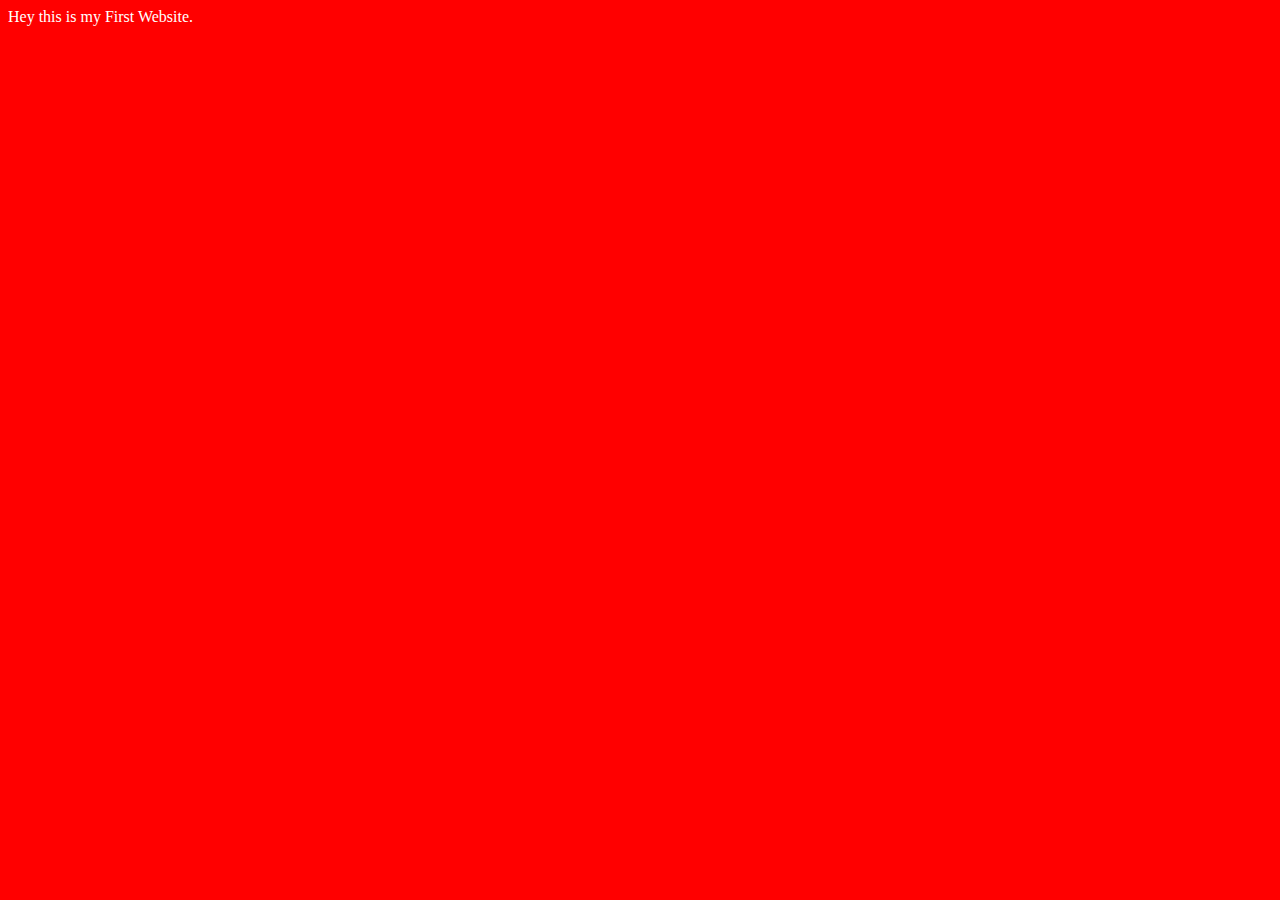
<file: Video 2/index.html>
<!DOCTYPE html>
<html lang="en">
<head>
    <meta charset="UTF-8">
    <meta name="viewport" content="width=device-width, initial-scale=1.0">
    <title>Abhijay's First Website</title>
    <link rel="stylesheet" href="style.css">
</head>
<body>
    Hey this is my First Website.
    <script src="script.js"></script>
</body>
</html>
</file>
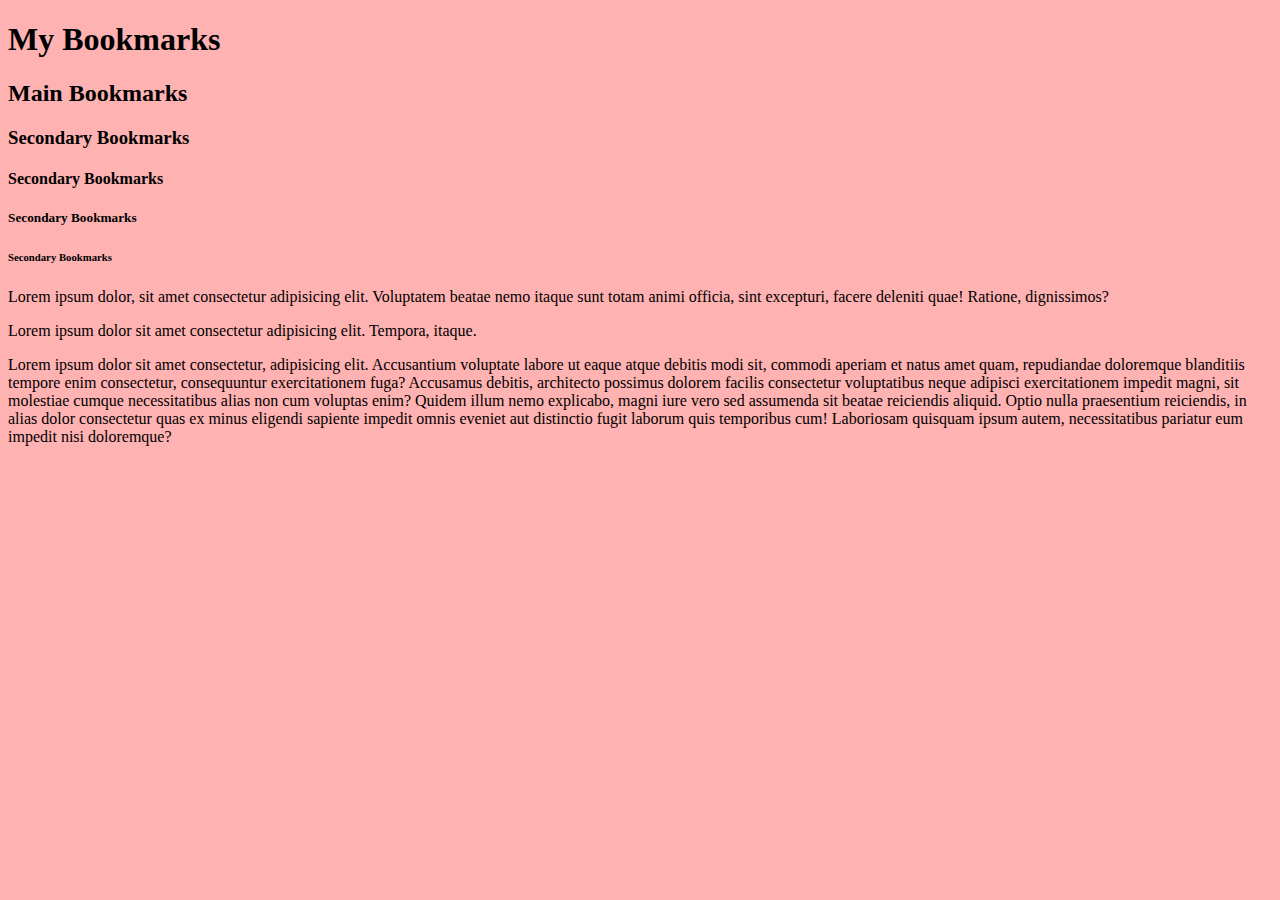
<file: Video 4/index.html>
<!DOCTYPE html>
<html lang="en">
<head>
    <meta charset="UTF-8">
    <meta name="viewport" content="width=device-width, initial-scale=1.0">
    <title>My Bookmarks - Abhijay Saxena</title>
    <link rel="stylesheet" href="style.css">
</head>
<body>
    <h1>My Bookmarks</h1>
    <h2>Main Bookmarks</h2>
    <h3>Secondary Bookmarks</h3>
    <h4>Secondary Bookmarks</h4>
    <h5>Secondary Bookmarks</h5>
    <h6>Secondary Bookmarks</h6>

    <p>Lorem ipsum dolor, sit amet consectetur adipisicing elit. Voluptatem beatae nemo itaque sunt totam animi officia, sint excepturi, facere deleniti quae! Ratione, dignissimos?</p>
    <p>Lorem ipsum dolor sit amet consectetur adipisicing elit. Tempora, itaque.</p>
    <p>Lorem ipsum dolor sit amet consectetur, adipisicing elit. Accusantium voluptate labore ut eaque atque debitis modi sit, commodi aperiam et natus amet quam, repudiandae doloremque blanditiis tempore enim consectetur, consequuntur exercitationem fuga? Accusamus debitis, architecto possimus dolorem facilis consectetur voluptatibus neque adipisci exercitationem impedit magni, sit molestiae cumque necessitatibus alias non cum voluptas enim? Quidem illum nemo explicabo, magni iure vero sed assumenda sit beatae reiciendis aliquid. Optio nulla praesentium reiciendis, in alias dolor consectetur quas ex minus eligendi sapiente impedit omnis eveniet aut distinctio fugit laborum quis temporibus cum! Laboriosam quisquam ipsum autem, necessitatibus pariatur eum impedit nisi doloremque?</p>
</body>
</html>
</file>
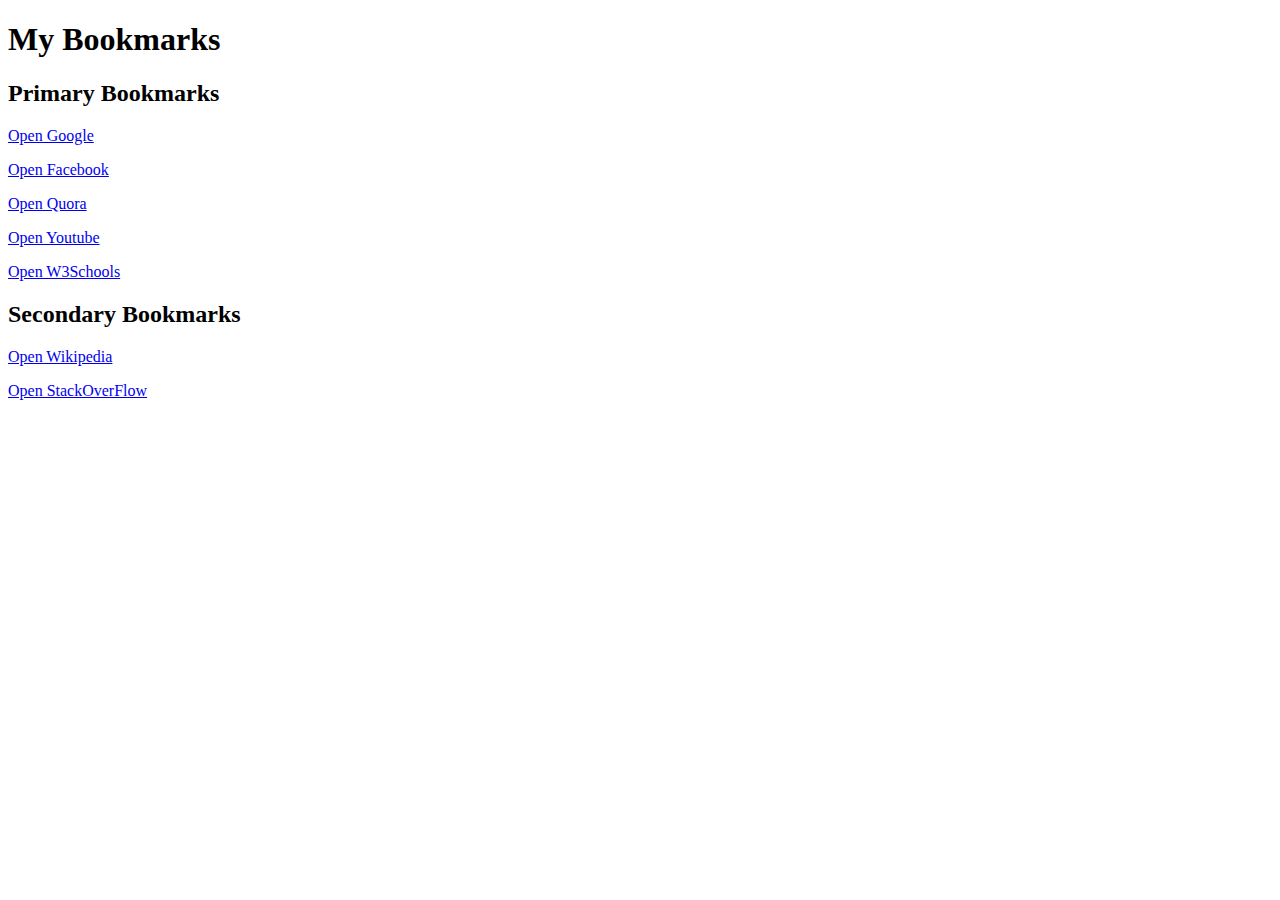
<file: Video 4/bookmarkmanager.html>
<!DOCTYPE html>
<html lang="en">
<head>
    <meta charset="UTF-8">
    <meta name="viewport" content="width=device-width, initial-scale=1.0">
    <title>Bookmark Manager - Abhijay Saxena</title>
</head>
<body>
    <h1>My Bookmarks</h1>
    <h2>Primary Bookmarks</h2>
    <p><a target="_blank" href="https://www.google.com">Open Google</a></p>
    <p><a target="_blank" href="https://www.facebook.com">Open Facebook</a></p>
    <p><a target="_blank" href="https://www.quora.com">Open Quora</a></p>
    <p><a target="_blank" href="https://www.youtube.com">Open Youtube</a></p>
    <p><a target="_blank" href="https://www.w3schools.com">Open W3Schools</a></p>

    <h2>Secondary Bookmarks</h2>
    <p><a target="_blank" href="https://www.wikipedia.com">Open Wikipedia</a></p>
    <p><a target="_blank" href="https://www.stackoverflow.com">Open StackOverFlow</a></p>
</body>
</html>
</file>
<file: Video 2/style.css>
body{
    background-color: red;
    color: white;
}
</file>
<file: Video 4/style.css>
body{
    background-color: rgb(255, 178, 178);
}
</file>
